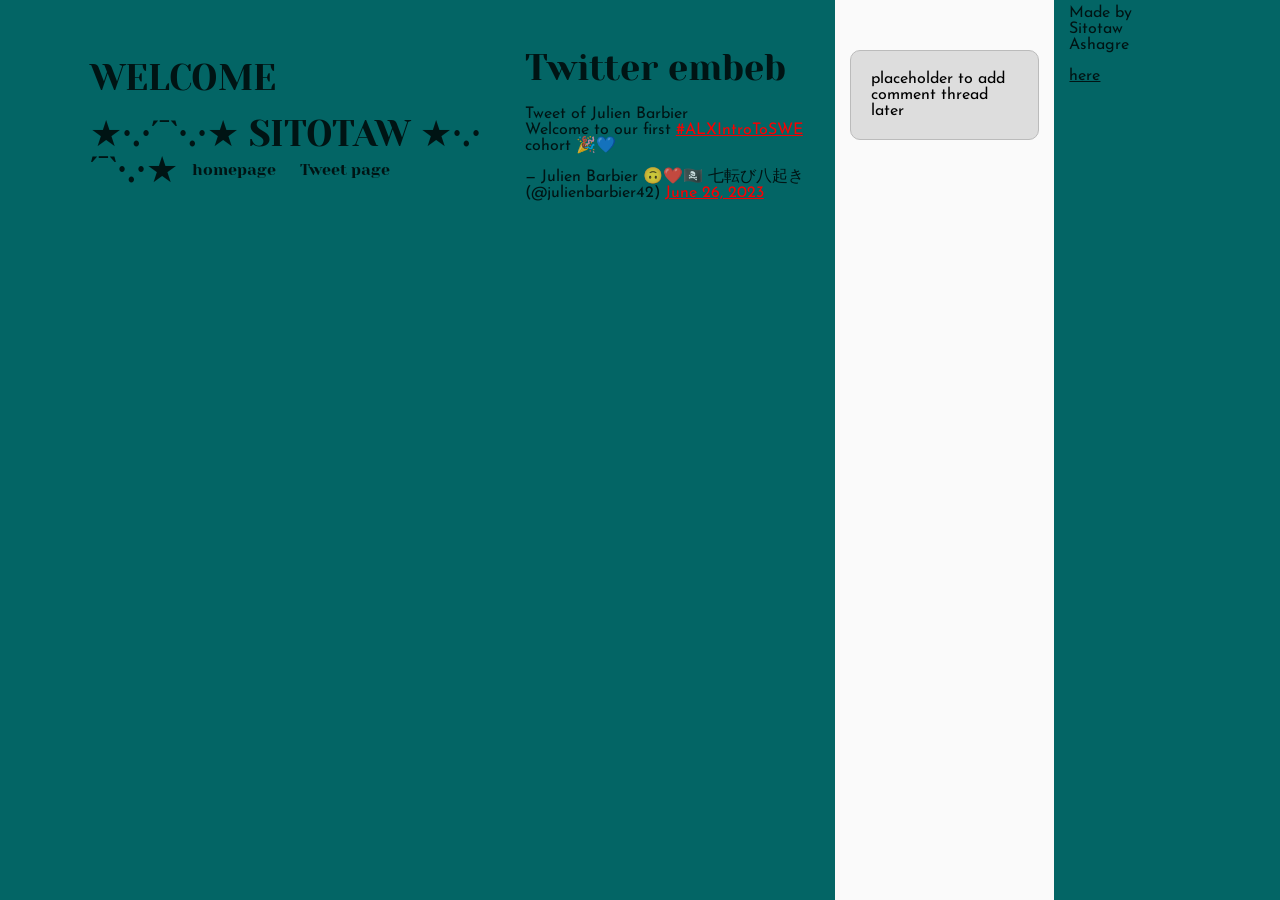
<file: css_basic/tweets.html>
<!DOCTYPE html>
<html lang= "en">

	<head>
		<title>My First Html Page</title>
		<meta charset="UTF-8">
		<link href="base.css" rel="stylesheet">
		<link href="styles.css" rel="stylesheet">
	</head>

	<body>
		<header>   
			<h1>WELCOME</h1>                                                                
			<ul>
				<li class="logo">★·.·´¯`·.·★ SITOTAW ★·.·´¯`·.·★</li>

				<li><a href="#">homepage</a></li>
				<li><a href="tweets.html">Tweet page</a>
			</ul>
		</header>
		<main>
			<article>

				<h1>Twitter embeb</h1>
				<b>Tweet of Julien Barbier</b>
				<blockquote class="twitter-tweet"><p lang="en" dir="ltr">Welcome to our first <a href="https://twitter.com/hashtag/ALXIntroToSWE?src=hash&amp;ref_src=twsrc%5Etfw">#ALXIntroToSWE</a> cohort 🎉💙</p>&mdash; Julien Barbier 🙃❤️🏴‍☠️ 七転び八起き (@julienbarbier42) <a href="https://twitter.com/julienbarbier42/status/1673318841001078786?ref_src=twsrc%5Etfw">June 26, 2023</a></blockquote> <script async src="https://platform.twitter.com/widgets.js" charset="utf-8"></script>
			</article>
			<aside>
				<p>placeholder to add comment thread later</p>
			</aside>
		<footer>
			<p>Made by Sitotaw Ashagre</p>
			<a href="www.twitter.com">here</a>
		</footer>
	</body>
</html>
</file>
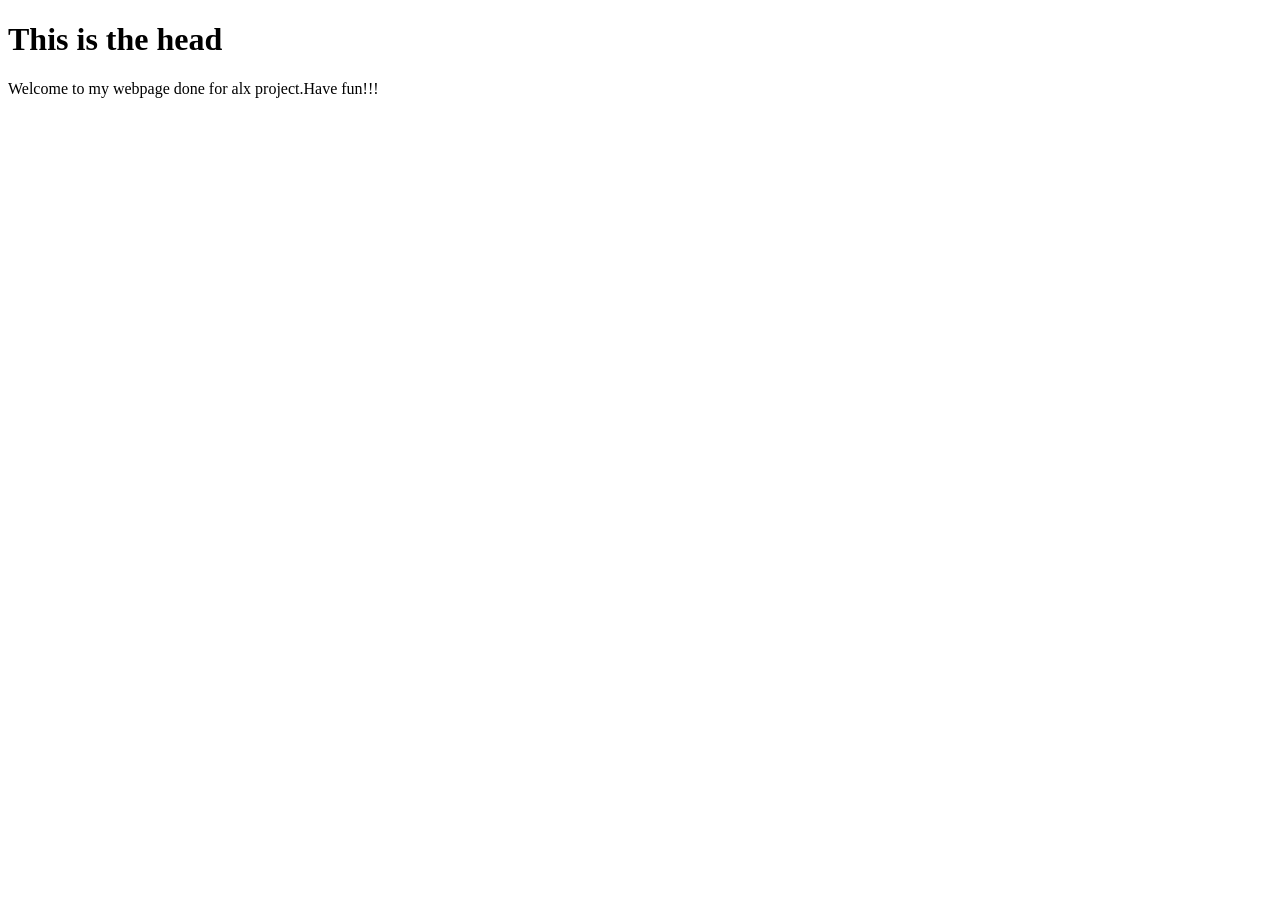
<file: html_basic/base_index.html>
<!DOCTYPE html>
<html lang= "en">

	<head>
		<title>My First Html Page</title>

		<meta charset="UTF-8">
	</head>

	<body>
		<h1>This is the head</h1>

		<p>Welcome to my webpage done for alx project.Have fun!!!</p>
	</body>
</html>
</file>
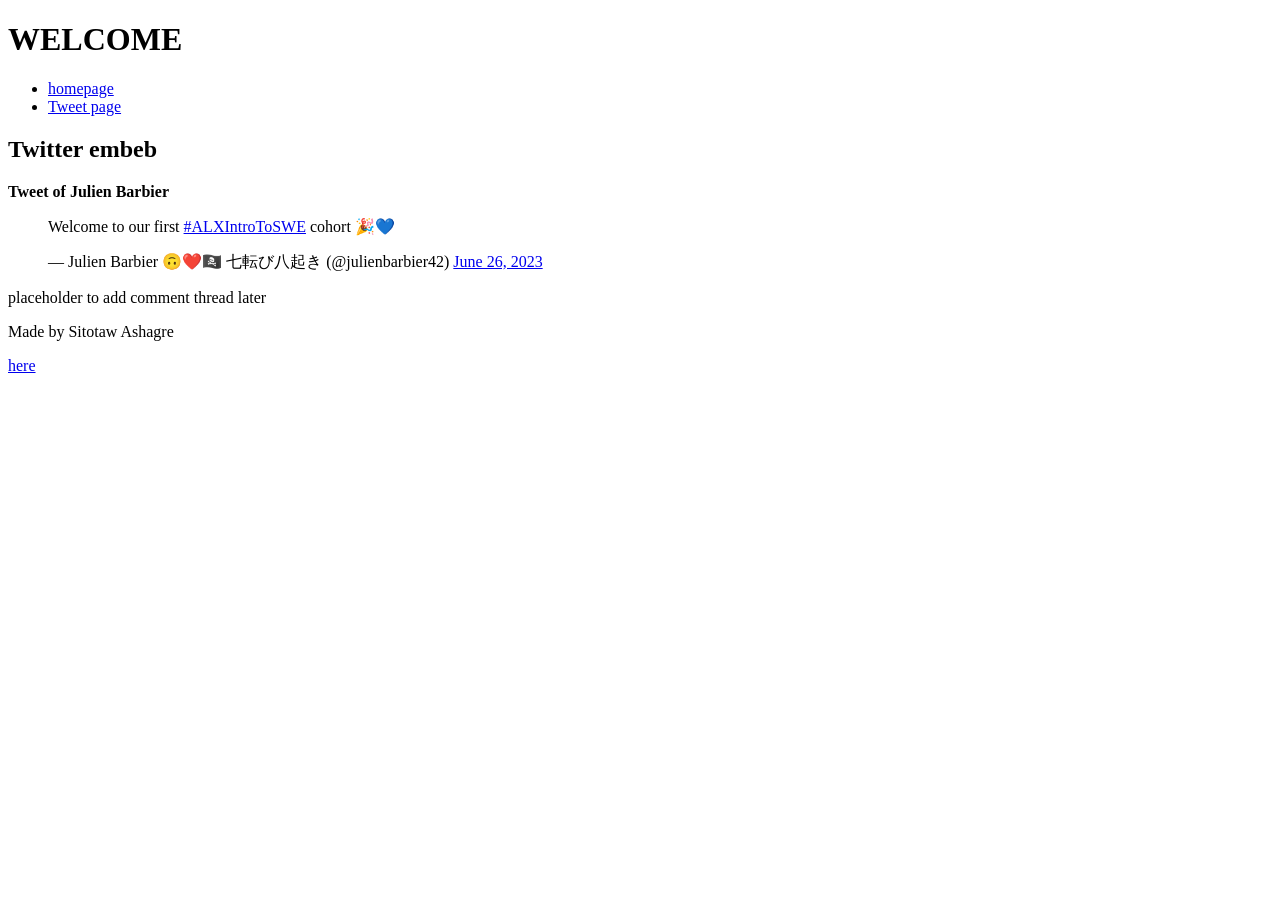
<file: html_basic/tweets.html>
<!DOCTYPE html>
<html lang= "en">

	<head>
		<title>My First Html Page</title>

		<meta charset="UTF-8">
	</head>

	<body>
		<header>                                                                        <h1>WELCOME</h1>                                                                <ul>                                                                                    <li><a href="#">homepage</a></li>                                               <li><a href="tweets.html">Tweet page</a>                                </ul>                                                                           </header>
		<main>
			<article>

				<h1>Twitter embeb</h1>
				<b>Tweet of Julien Barbier</b>
				<blockquote class="twitter-tweet"><p lang="en" dir="ltr">Welcome to our first <a href="https://twitter.com/hashtag/ALXIntroToSWE?src=hash&amp;ref_src=twsrc%5Etfw">#ALXIntroToSWE</a> cohort 🎉💙</p>&mdash; Julien Barbier 🙃❤️🏴‍☠️ 七転び八起き (@julienbarbier42) <a href="https://twitter.com/julienbarbier42/status/1673318841001078786?ref_src=twsrc%5Etfw">June 26, 2023</a></blockquote> <script async src="https://platform.twitter.com/widgets.js" charset="utf-8"></script>
			</article>
			<aside>
				<p>placeholder to add comment thread later</p>
			</aside>
		<footer>
			<p>Made by Sitotaw Ashagre</p>
			<a href="www.twitter.com">here</a>
		</footer>
	</body>
</html>
</file>
<file: css_basic/base.css>
/* Importing webfonts */
/* (If you're learning CSS, you should disregard that) */

@import url(https://fonts.googleapis.com/css?family=Yeseva+One);
@import url(https://fonts.googleapis.com/css?family=Josefin+Sans:400,700,700italic,400italic);


/* CSS reset rules */

html, body {
	height: 100%;
	min-height: 100%;
}
html, body, div, span, applet, object, iframe,
h1, h2, h3, h4, h5, h6, p, blockquote, pre,
a, abbr, acronym, address, big, cite, code,
del, dfn, img, ins, kbd, q, s, samp,
small, strike, sub, sup, tt, var,
b, u, i, center,
dl, dt, dd,
fieldset, form, label, legend,
table, caption, tbody, tfoot, thead, tr, th, td,
article, aside, canvas, details, embed, 
figure, figcaption, footer, header, hgroup, 
menu, nav, output, ruby, section, summary,
time, mark, audio, video {
	margin: 0;
	padding: 0;
	border: 0;
	font-size: 100%;
	font: inherit;
	vertical-align: baseline;
}
/* HTML5 display-role reset for older browsers */
article, aside, details, figcaption, figure, 
footer, header, hgroup, menu, nav, section {
	display: block;
}
body {
	line-height: 1;
}
blockquote, q {
	quotes: none;
}
blockquote:before, blockquote:after,
q:before, q:after {
	content: '';
	content: none;
}
table {
	border-collapse: collapse;
	border-spacing: 0;
}


/* Fonts and colors */

body {
	font-family: 'Josefin Sans', serif;
	color: rgba(0, 0, 0, 0.8);
}
h1, h2, h3, h4, h5, h6, header {
	font-family: 'Yeseva One', sans-serif;
}
article {
}
header {
	border-bottom: 1px solid rgb(221,221,221);
	transition: border-bottom-color 1s ease;
}
header a {
	color: rgba(0, 0, 0, 0.8);
}
aside {
	background: #FAFAFA;
}
aside p {
	border: 1px solid #bbb;
	background: #ddd;
	color: black;
}
footer a {
	color: rgba(0, 0, 0, 0.8);
}
a {
	color: #F80002;
}


/* Positioning and margins */

@media (min-width: 1100px) {
	body {
		width: 1100px;
		margin: 0 auto;
	}
}

article {
	padding: 50px 15px;
}
article > *:first-child {
	margin-top: 0;
}
aside {
	padding: 50px 15px;
}
header .right {
	float: right;
	margin: 0 10px 15px;
}


/* Header */
header {
	padding: 20px 0;
	height: 80px;
}
header ul {
	list-style: none;
	margin: 0;
	padding: 0;
}
header li {
	display: inline;
	vertical-align:middle;
}
header li:first-child {
	margin: 0;
}
header li a {
	margin: 0 10px;
}
header li.logo {
	font-size: 36px;
}
header a {
	text-decoration: none;
}


/* Aside */

aside p {
	border-radius: 10px;
	padding: 20px 20px;
}


/* Footer */

footer {
	padding: 5px 15px;
	height: 80px;
}


/* Text styles and margins */

p {
	margin-bottom: 15px;
}
h1 {
	font-size: 36px;
	margin: 40px 0 20px;
}
h2 {
	font-size: 32px;
	margin: 30px 0 15px;
}
h3 {
	font-size: 28px;
	margin: 25px 0 10px;
}
h4 {
	font-size: 20px;
	font-weight: bold;
	margin: 20px 0 10px;
}
h5 {
	font-size: 18px;
	font-weight: bold;
	margin: 15px 0 10px;
}
h6 {
	font-weight: bold;
	margin: 5px 0;
}

@media (max-width: 800px) {
  body.works_on_smartphone {
  	display: block;
  }
  body.works_on_smartphone main {
  	display: block;
  }
  header .right {
  	float: none;
  }
}
</file>
<file: css_basic/styles.css>
*{
	background-color:#036565;
}
body{
	display:flex;
	flex-direction:column:
}
main{
	display:flex;
	flex-direction:row;
	flex:auto;
}
body.article{
	overflow-y:auto;
	flex:2;
}
body.aside{
	overflow-y:auto;
	flex:1;
}
div{
	border-radius:5px;
}
</file>
